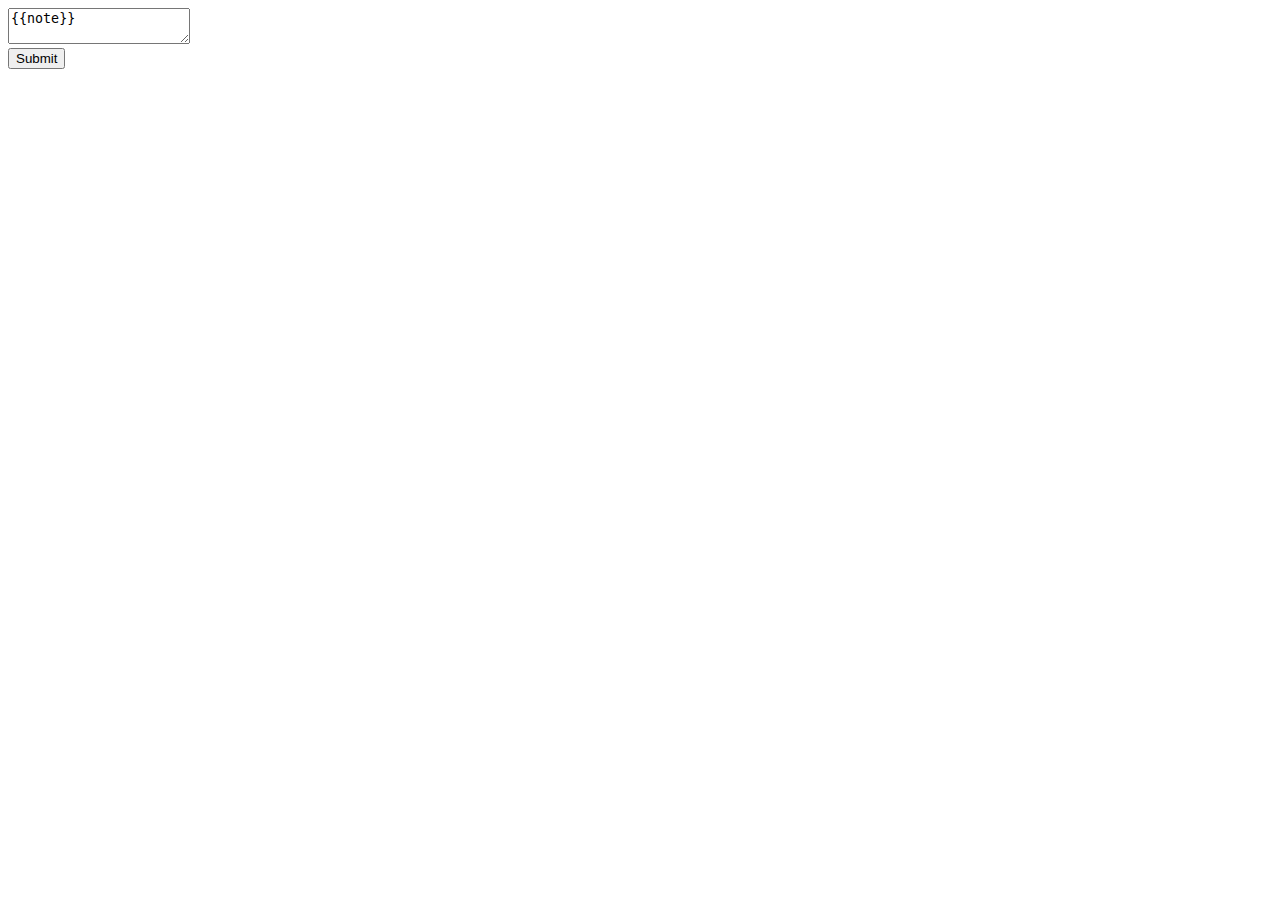
<file: lesson55noteshare/templates/noteshare.html>
<!DOCTYPE html>
<html lang="en" xmlns="http://www.w3.org/1999/html">
<head>
    <meta charset="UTF-8">
    <title>Noteshare</title>
</head>
<body>

<textarea name="noteText"  placeholder="put your note here"  form="frmNote">
{{note}}
</textarea>
<form method="POST" id="frmNote">
    <input type="submit">
</form>


    </body>
</html>
</file>
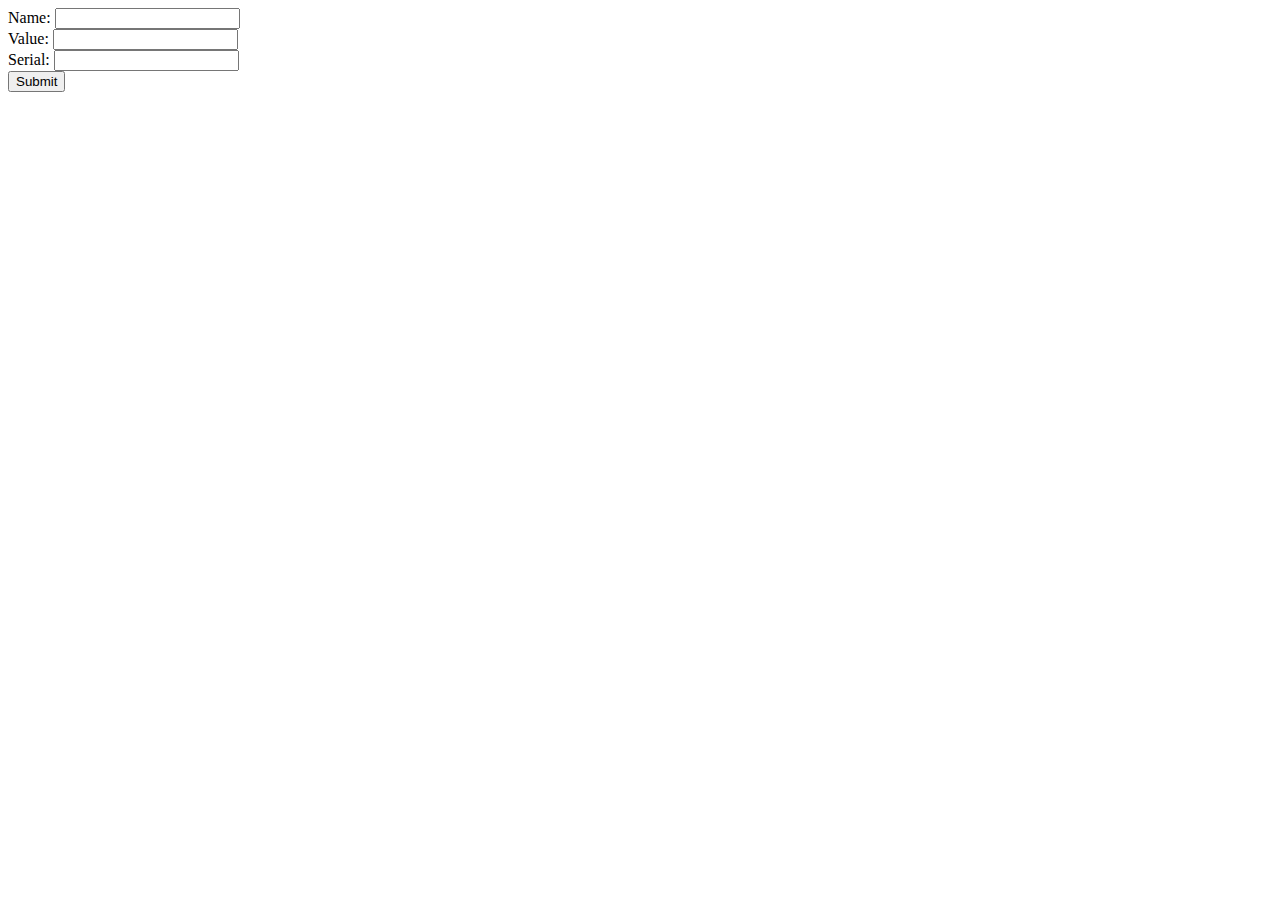
<file: lesson56-inventory/templates/newitem.html>
<!DOCTYPE html>
<html lang="en">
<head>
    <meta charset="UTF-8">
    <title>New Item</title>

</head>
<body>
    <form method="POST">
        Name: <input type="text" name="itemname">
        <br>
        Value: <input type="number" name="itemvalue">
        <br>
        Serial: <input type="text" name="itemserial">
        <br>
        <input type="submit">
    </form>
</body>
</html>
</file>
